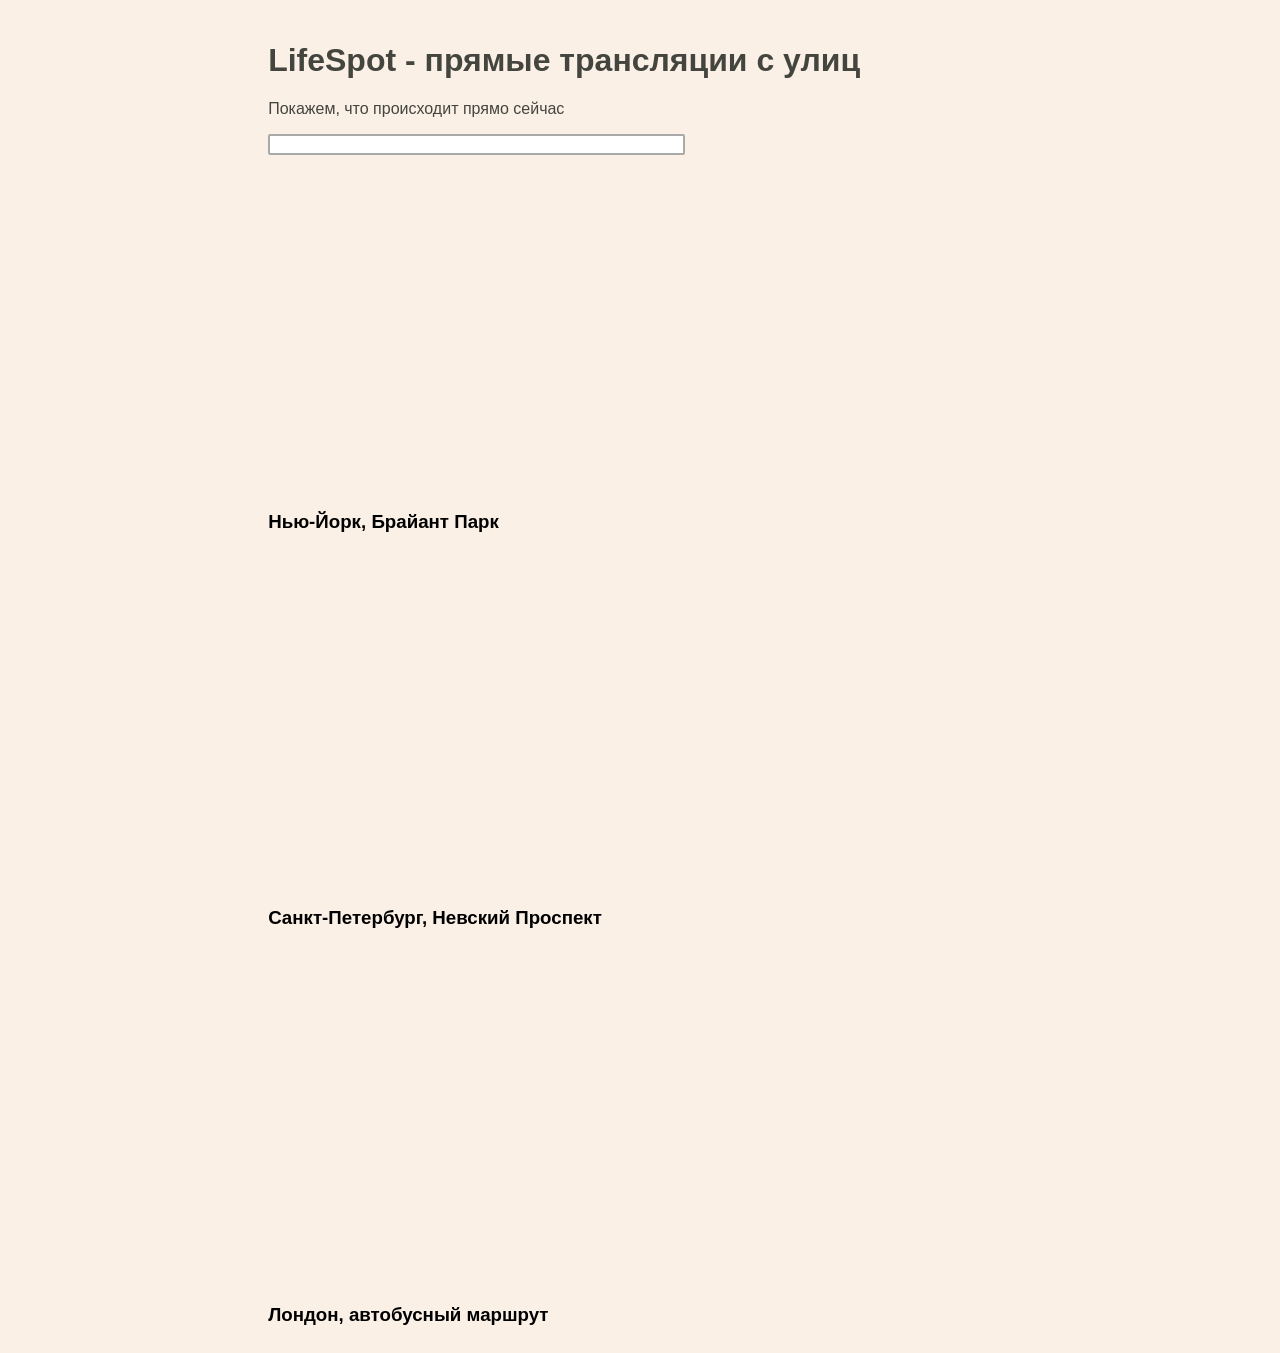
<file: LifeSpot/Views/index.html>
﻿<!DOCTYPE html>
<html lang="en">
    <head>
        <meta charset="UTF-8">
        <title>LifeSpot</title>
        <link href="../Static/CSS/index.css" rel="stylesheet" type="text/css">
        <script type="text/javascript" src="../Static/JS/index.js"></script>
        <script>
            // сохранение сессии
            handlingSession();
            // вывод данных сессии в консоль
            sessionLog();
            // функция для получения пользовательского ввода    
            const inputParseFunction = function(){
                return document.getElementsByTagName('input')[0].value.toLowerCase();
            }
        </script>
    </head>
    <header id="header-index">
        <h1>LifeSpot - прямые трансляции с улиц</h1>
        <p>Покажем, что происходит прямо сейчас</p>
        <input type="text" oninput="filterContent()" size=50%>
    </header>
    <!--SIDEBAR-->
    <body>
        <div class="bordered">
            <div class="video-container">
                <!--document.getElementsByTagName('h3')[1].parentNode;
                & document.getElementsByClassName('bordered')[0].children[0] выведет нас на
                <div class="video-container"> !-->
                <iframe width="560" height="315" src="https://www.youtube.com/embed/srlpC5tmhYs" title="YouTube video player" frameborder="0" allow="accelerometer; autoplay; clipboard-write; encrypted-media; gyroscope; picture-in-picture" allowfullscreen></iframe>
                <h3>Нью-Йорк, Брайант Парк</h3>
            </div>
            <div class="video-container">
                <iframe width="560" height="315" src="https://www.youtube.com/embed/wCcMcaiRbhM" title="YouTube video player" frameborder="0" allow="accelerometer; autoplay; clipboard-write; encrypted-media; gyroscope; picture-in-picture" allowfullscreen></iframe>
                <h3>Санкт-Петербург, Невский Проспект</h3>
            </div>
            <div class="video-container">
                <iframe width="560" height="315" src="https://www.youtube.com/embed/muVgPUnU7qA" title="YouTube video player" frameborder="0" allow="accelerometer; autoplay; clipboard-write; encrypted-media; gyroscope; picture-in-picture" allowfullscreen></iframe>
                <h3>Лондон, автобусный маршрут</h3>
            </div>
        </div>
    </body>
    <!--FOOTER-->
</html>
</file>
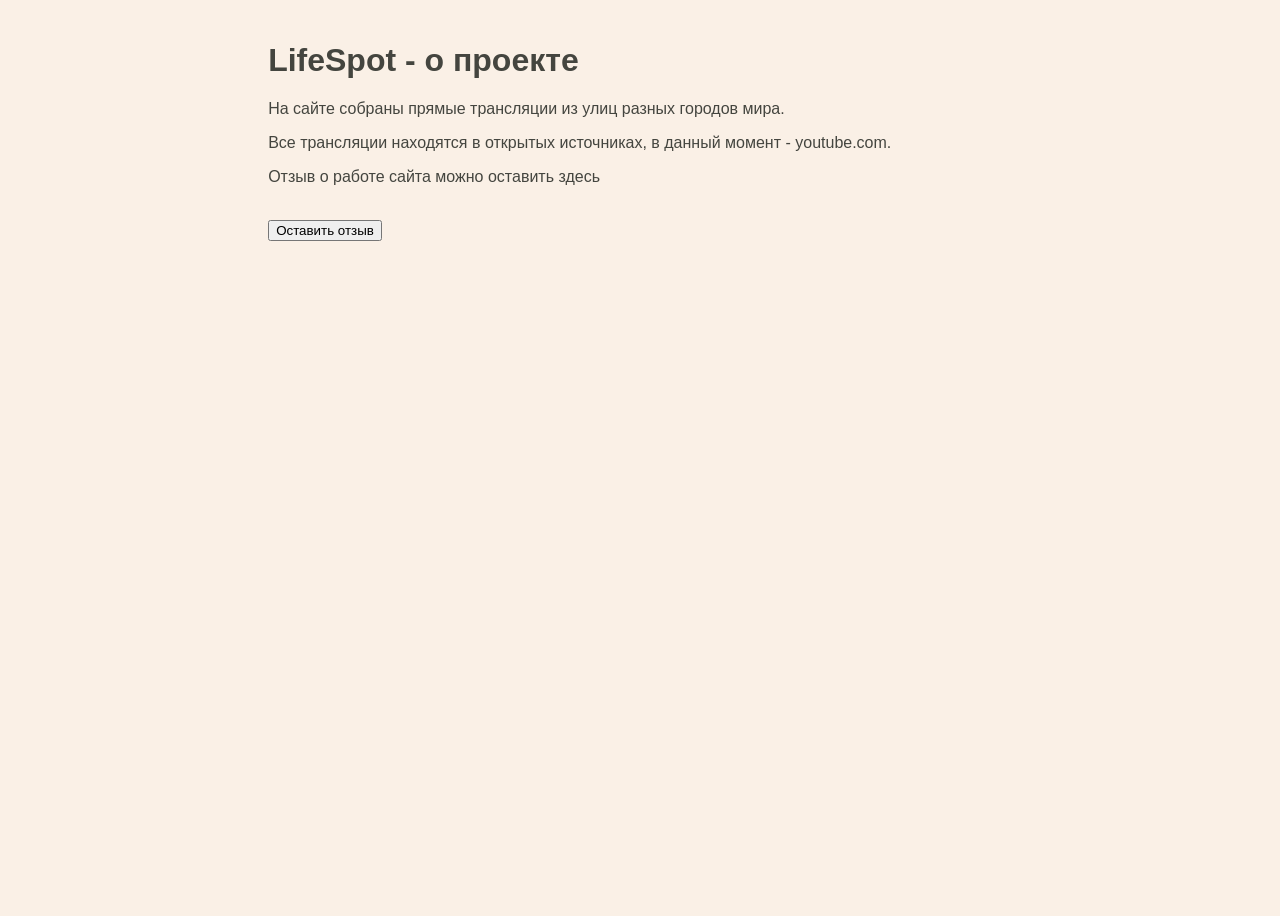
<file: LifeSpot/Views/about.html>
﻿<!DOCTYPE html>
<html lang="en">
<head>
    <meta charset="UTF-8">
    <title>LifeSpot</title>
    <link href="../Static/CSS/index.css" rel="stylesheet" type="text/css">
    <script type="text/javascript" src="../Static/JS/about.js"></script>
</head>
<body>
    <!--SIDEBAR-->
    <header id="header-index">
        <h1>LifeSpot - о проекте</h1>
        <p>На сайте собраны прямые трансляции из улиц разных городов мира.</p>
        <p>Все трансляции находятся в открытых источниках, в данный момент - youtube.com. </p>
        <!--SLIDER-->
        <p>Отзыв о работе сайта можно оставить здесь</p>
    </header>

    <div class="reviews">
        <div class="review-button">
            <button onclick="addComment(id)">Оставить отзыв</button>
        </div>
    </div>
<!--FOOTER-->

</body>
</html>
</file>
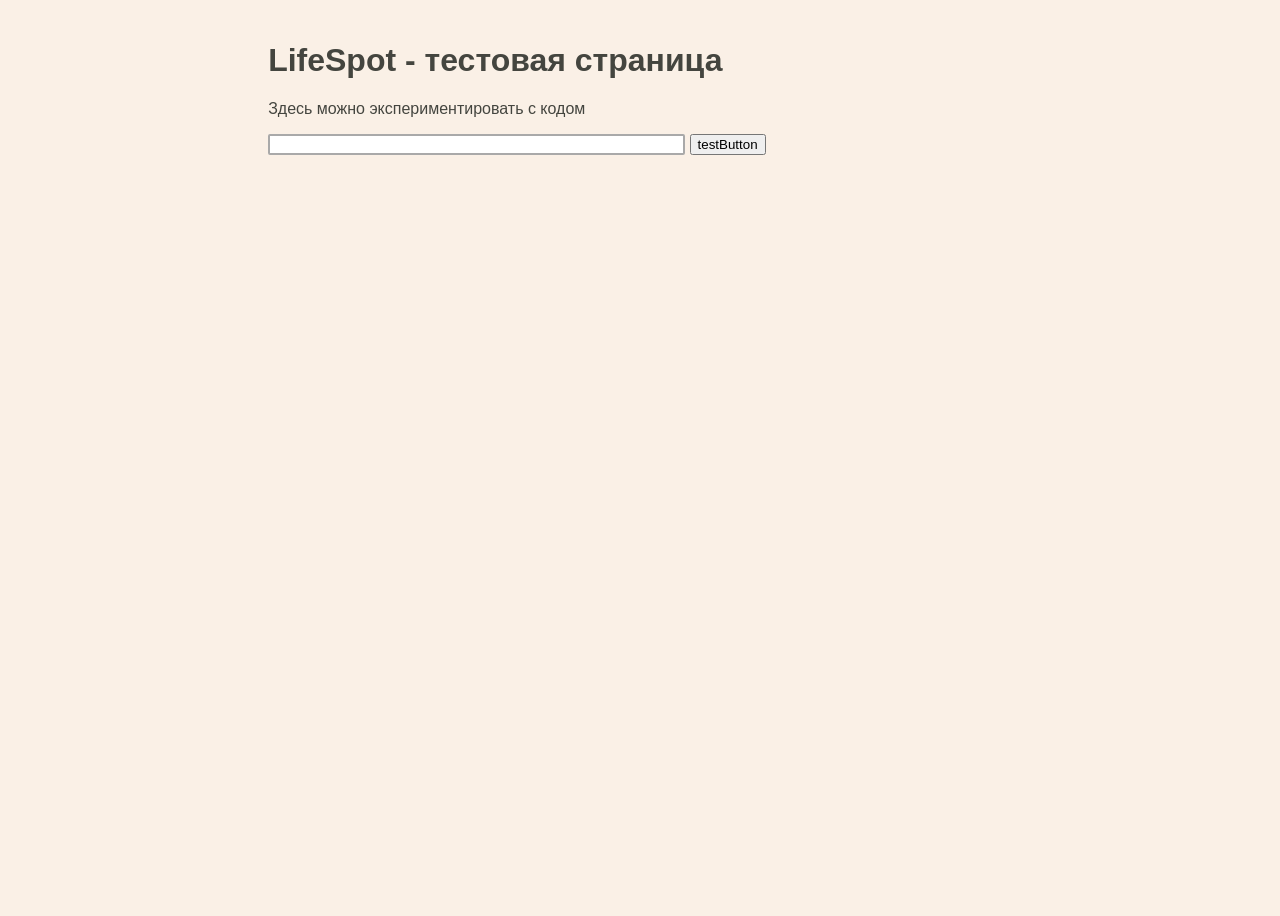
<file: LifeSpot/Views/testing.html>
﻿    <!DOCTYPE html>
<html lang="en">

    <head>
        <meta charset="UTF-8">
        <title>LifeSpot</title>
        <link href="../Static/CSS/index.css" rel="stylesheet" type="text/css">
        <script type="text/javascript" defer src="../Static/JS/testing.js"></script>
    </head>
    
    <header id="header-index">
        <h1>LifeSpot - тестовая страница</h1>
        <p>Здесь можно экспериментировать с кодом</p>
        <input type="text" oninput="
         /* Обработчик ввода текста */
            " size=50%>
        <!--SLIDER-->
        <button  onclick="saveInput();">testButton</button>
    </header>
    
    <!--SIDEBAR-->
    <body></body>
    <!--FOOTER-->

</html>
</file>
<file: LifeSpot/Static/CSS/index.css>
/* Комбинированный селектор - применяется ко всем элементам */
header,footer,aside,body,.navbar,.video-container{
    font-family: "Helvetica 65 Medium", sans-serif;
}

header,footer,body,.video-container{
    background-color: linen;
}

/* Компоненты iframe со встроенным видео */
.video-container{
    display: inline-block;
    margin-top: 0.5em;
    padding-left: 1%;
    padding-top: 1%;
}

.review-container,.review-button{
    display: inline-block;
    margin-top: 0.5em;
    padding-left: 1%;
    padding-top: 1%;
}

.review-text{
    display: block;
    margin-top: 0.5em;
    padding-left: 1%;
    padding-top: 1%;
}


/* Стили панели навигации */
.navbar p{
    color: darkgray;
    padding-left: 15%;
}

/* Стили панели навигации при наведении мышью */
.navbar p:hover{
    color: aliceblue;
}

/* Глобальные стили для хедеров на всём сайте */
header{
    color: black;
    padding-left: 1%;
    padding-top: 1.2%;
}
/* Стиль хедера для главной страницы имеет приоритет, 
так как используется селектор по идентификатору */
#header-index{
    color: #44453f;
}

/* Стили футера */
footer {
    position: relative;
    bottom: 0;
    font-size: medium;
    color: dimgrey;
    line-height: 66%;
    padding-left: 1%;
    padding-bottom: 1%;
    margin-top: auto;
}

aside{
    min-height: 100vh; /* Высота в полный размер. Этот параметр можно убрать, если вы хотите выставлять высоту автоматически */
    width: 10%;
    min-width: 200px;
    z-index: 1;
    position: absolute; /* Фиксированная позиция сайд-бара. Так он будет оставаться на месте при скроллинге */
    top: 0; /* Сайдбар будет в самой верхней части страницы */
    left: 0;
    background-color: #111; /* Черный цвет фона (задан в виде кода) */
    overflow-x: hidden; /* Отключаем горизонтальную прокрутку */
    padding-top: 2%;
    font-size: large;
}

body{
    padding-left: 250px;
    height: 100%;
    min-height: 100vh;
    display: flex;
    flex-direction: column;
}

a{
    text-decoration: none;
}

input {
    border: 2px solid darkgrey;
    border-radius: 2px;
    outline: none;
}

input:focus {
    border: 2px solid dimgrey;
}
</file>
